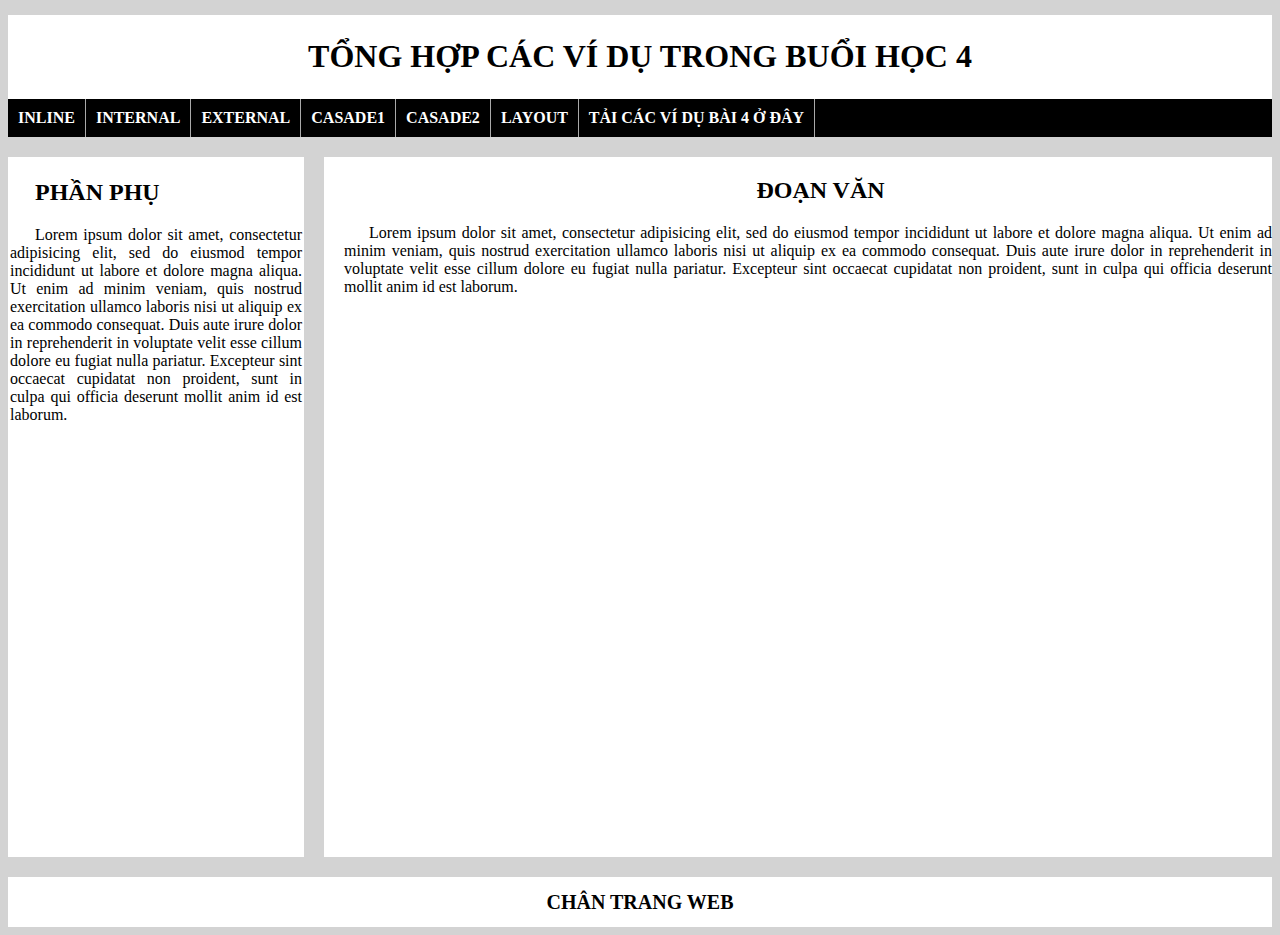
<file: index.html>
<!DOCTYPE html>
<html>
<head>
    <meta charset="utf-8">
    <meta name="viewport" content="width=device-width, initial-scale=1">
    <title>Home Page</title>
    <link rel="stylesheet" type="text/css" href="css/styleme.css">
    <!-- <style type="text/css">
        *{
            margin: 0;
        }
        body {
            background-color: whitesmoke;
        }
        header{
            text-align: center;
            margin-top: 15px;
        }
        nav{
            margin-top: 20px;
            width: 100%;
        }
        ul{
            background-color: lightgray;
            border: 2px solid lightslategray;
            list-style-type: none;
            overflow: auto;
            margin: 0;
            padding: 0;
        }
        li{
            float: left;
            border-right: 2px solid darkgray;
        }
        a{
            /*border: 2px solid red;*/
            display: block;
            text-decoration: none;
            padding: 10px;
            color: darkgreen;
            font-weight: bold;
        }
        a:hover{
            background-color: gray;
            color: white;
        }
        section{
            margin: 15px;
        }
        section h2{
            text-align: center;
        }
    </style> -->
</head>
<body>
    <header>
        <h1>TỔNG HỢP CÁC VÍ DỤ TRONG BUỔI HỌC 4</h1>
    </header>
    <nav>
        <ul>
            <li><a href="CSS-Inline.html">INLINE</a></li>
            <li><a href="CSS-Internal.html">INTERNAL</a></li>
            <li><a href="CSS-External.html">EXTERNAL</a></li>
            <li><a href="CSS-Cascade.1.html">CASADE1</a></li>
            <li><a href="CSS-Cascade.2.html">CASADE2</a></li>
            <li><a href="index.html">LAYOUT</a></li>
            <li><a href="https://github.com/q5nguyenn/Lab04/raw/f78cebfb37297a750268e256ceba2c502fa835ad/Lab04.zip">TẢI CÁC VÍ DỤ BÀI 4 Ở ĐÂY</a></li>
        </ul>
    </nav>
    <div style="clear: both;"></div>
    <main style="height: 700px;">
        <aside>
            <div>
                <h2>PHẦN PHỤ</h2>
                <p>Lorem ipsum dolor sit amet, consectetur adipisicing elit, sed do eiusmod
                tempor incididunt ut labore et dolore magna aliqua. Ut enim ad minim veniam,
                quis nostrud exercitation ullamco laboris nisi ut aliquip ex ea commodo
                consequat. Duis aute irure dolor in reprehenderit in voluptate velit esse
                cillum dolore eu fugiat nulla pariatur. Excepteur sint occaecat cupidatat non
                proident, sunt in culpa qui officia deserunt mollit anim id est laborum.</p>
            </div> 
        </aside>
        <section>
            <h2>ĐOẠN VĂN</h2>
            <p>Lorem ipsum dolor sit amet, consectetur adipisicing elit, sed do eiusmod
            tempor incididunt ut labore et dolore magna aliqua. Ut enim ad minim veniam,
            quis nostrud exercitation ullamco laboris nisi ut aliquip ex ea commodo
            consequat. Duis aute irure dolor in reprehenderit in voluptate velit esse
            cillum dolore eu fugiat nulla pariatur. Excepteur sint occaecat cupidatat non
            proident, sunt in culpa qui officia deserunt mollit anim id est laborum.</p>
        </section>
    </main>
    <footer>CHÂN TRANG WEB</footer>
</body>
</html>
</file>
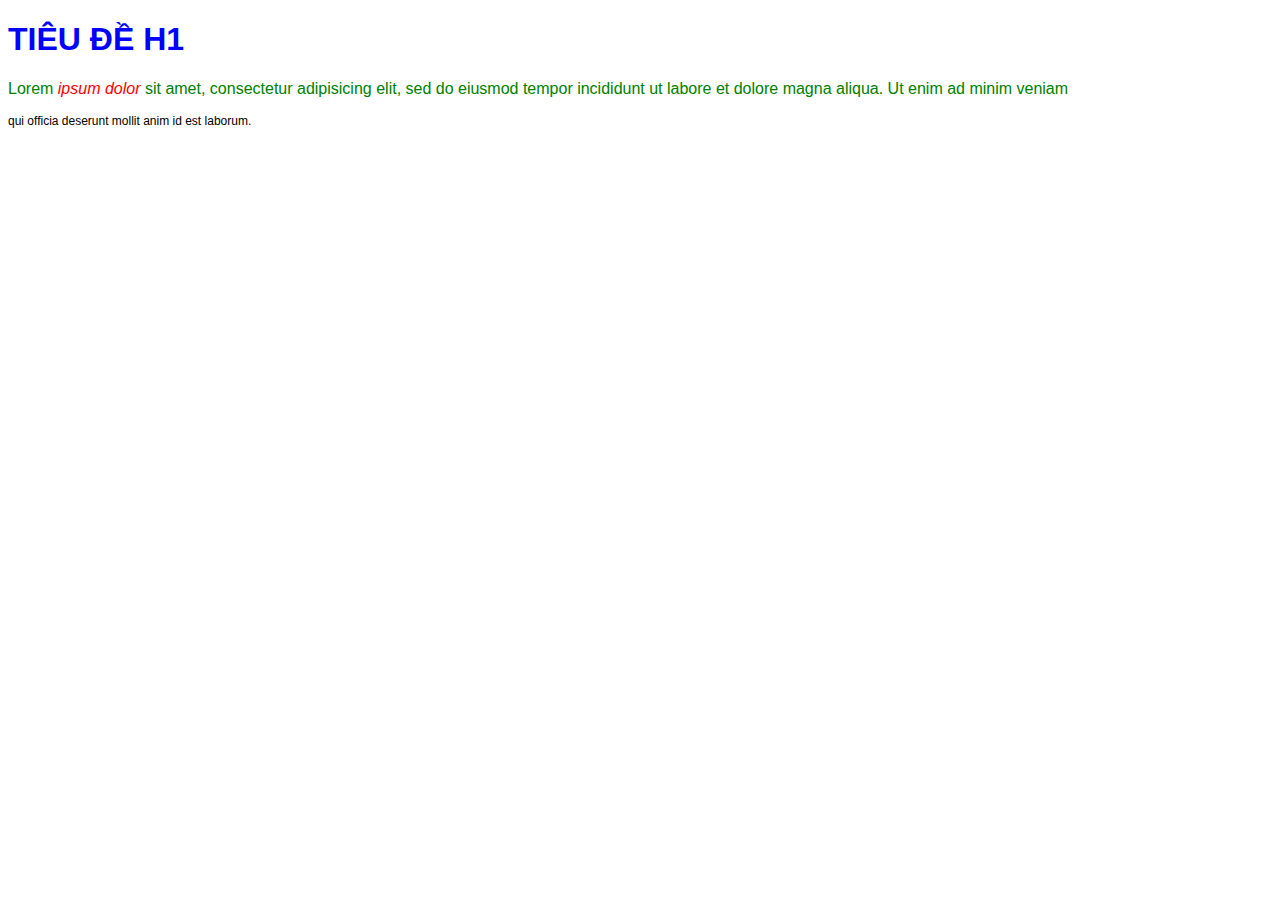
<file: CSS-Cascade.1.html>
<!DOCTYPE html>
<html>
<head>
    <meta charset="utf-8">
    <meta name="viewport" content="width=device-width, initial-scale=1">
    <title>CSS Cascade EX1</title>
    <style type="text/css">
        *{
            font-family: arial, Verdanra, sans-serif;
        }
        h1{
            color: blue;
        }
        i{
            color: green;
        }
        i{
            color: red;
        }
        b{
            color: pink;
        }
        p b{
            color: blue;
        }
        p#intro{
            color: green;
            font-size: 100%;
        }
        p{
            font-size: 75%;
        }
    </style>
</head>
<body>
    <h1>TIÊU ĐỀ H1</h1>
    <p id="intro">Lorem <i>ipsum dolor</i> sit amet, consectetur adipisicing <b></b>elit, sed do eiusmod
    tempor incididunt ut labore et dolore magna aliqua. Ut enim ad minim veniam</p>
    <p>qui officia deserunt mollit anim id est laborum.</p>
</body>
</html>
</file>
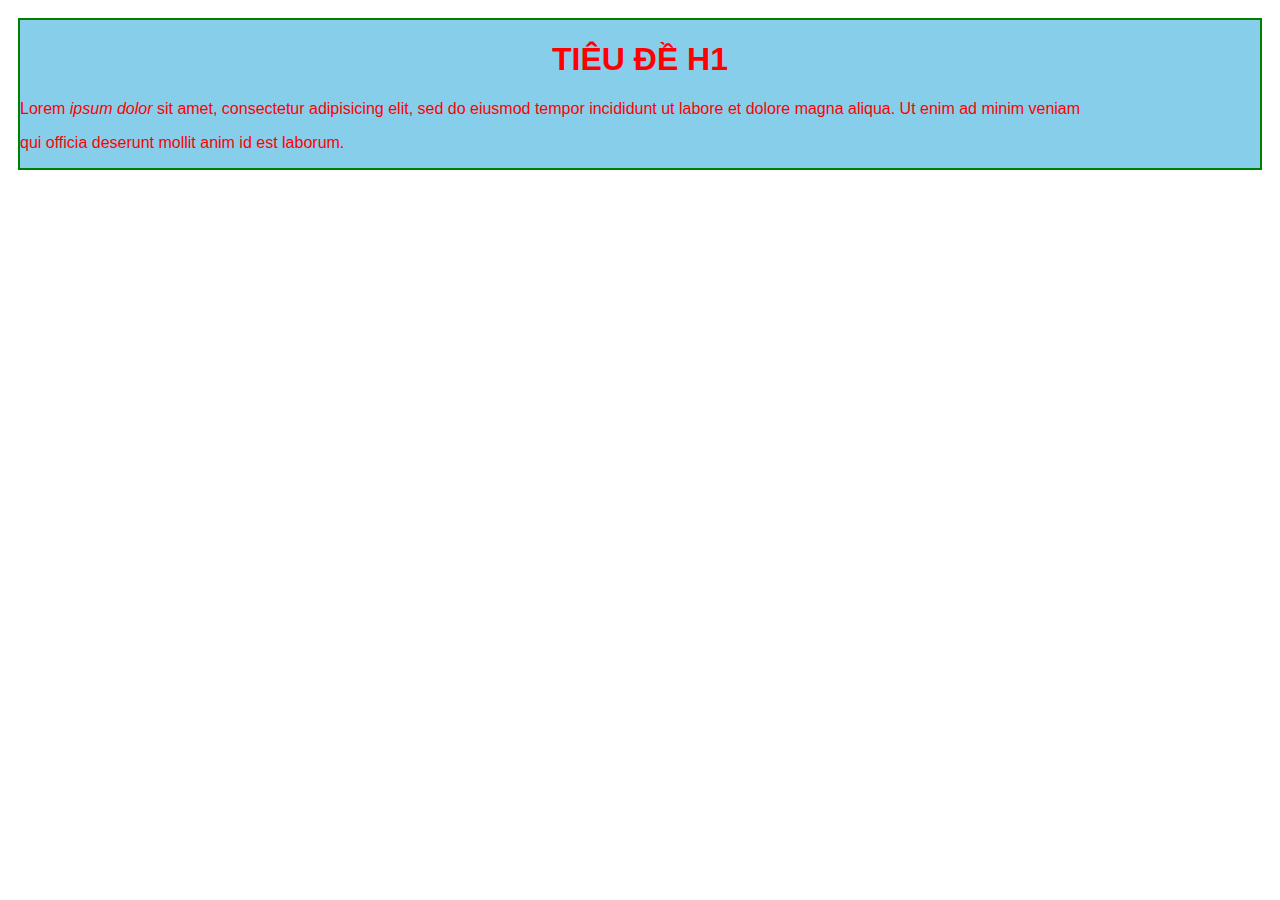
<file: CSS-Cascade.2.html>
<!DOCTYPE html>
<html>
<head>
    <meta charset="utf-8">
    <meta name="viewport" content="width=device-width, initial-scale=1">
    <title>CSS Casade EX2</title>
    <style type="text/css">
        body {
            font-family: arial, verdana, sans-serif;
            color: red;
            padding: 10px;
        }
        .page {
            border: 2px solid green;
            background-color: skyblue;
        }

    </style>
</head>
<body>
    <div class="page">
        <h1 style="text-align: center;">TIÊU ĐỀ H1</h1>
        <p id="intro">Lorem <i>ipsum dolor</i> sit amet, consectetur adipisicing <b></b>elit, sed do eiusmod
    tempor incididunt ut labore et dolore magna aliqua. Ut enim ad minim veniam</p>
        <p>qui officia deserunt mollit anim id est laborum.</p>
    </div>
</body>
</html>
</file>
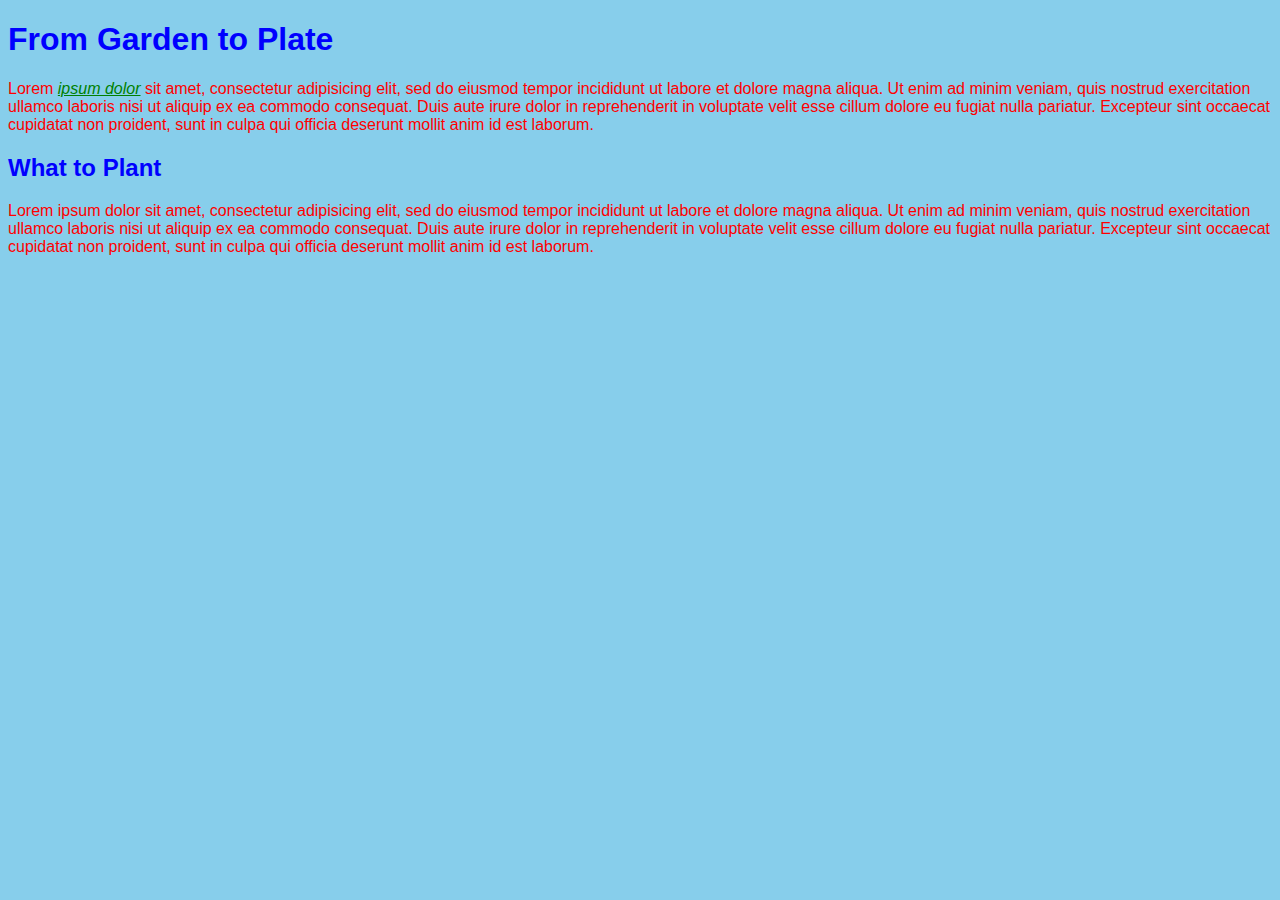
<file: CSS-External.html>
<!DOCTYPE html>
<html>
<head>
    <meta charset="utf-8">
    <meta name="viewport" content="width=device-width, initial-scale=1">
    <link rel="stylesheet" type="text/css" href="css/style.css">
    <title>CSS External</title>
</head>
<body>
    <h1>From Garden to Plate</h1>
    <p>Lorem <i>ipsum dolor</i> sit amet, consectetur adipisicing elit, sed do eiusmod
    tempor incididunt ut labore et dolore magna aliqua. Ut enim ad minim veniam,
    quis nostrud exercitation ullamco laboris nisi ut aliquip ex ea commodo
    consequat. Duis aute irure dolor in reprehenderit in voluptate velit esse
    cillum dolore eu fugiat nulla pariatur. Excepteur sint occaecat cupidatat non
    proident, sunt in culpa qui officia deserunt mollit anim id est laborum.
    <h2>What to Plant</h2>
    <p>Lorem ipsum dolor sit amet, consectetur adipisicing elit, sed do eiusmod
    tempor incididunt ut labore et dolore magna aliqua. Ut enim ad minim veniam,
    quis nostrud exercitation ullamco laboris nisi ut aliquip ex ea commodo
    consequat. Duis aute irure dolor in reprehenderit in voluptate velit esse
    cillum dolore eu fugiat nulla pariatur. Excepteur sint occaecat cupidatat non
    proident, sunt in culpa qui officia deserunt mollit anim id est laborum.</p>
    
</body>
</html>
</file>
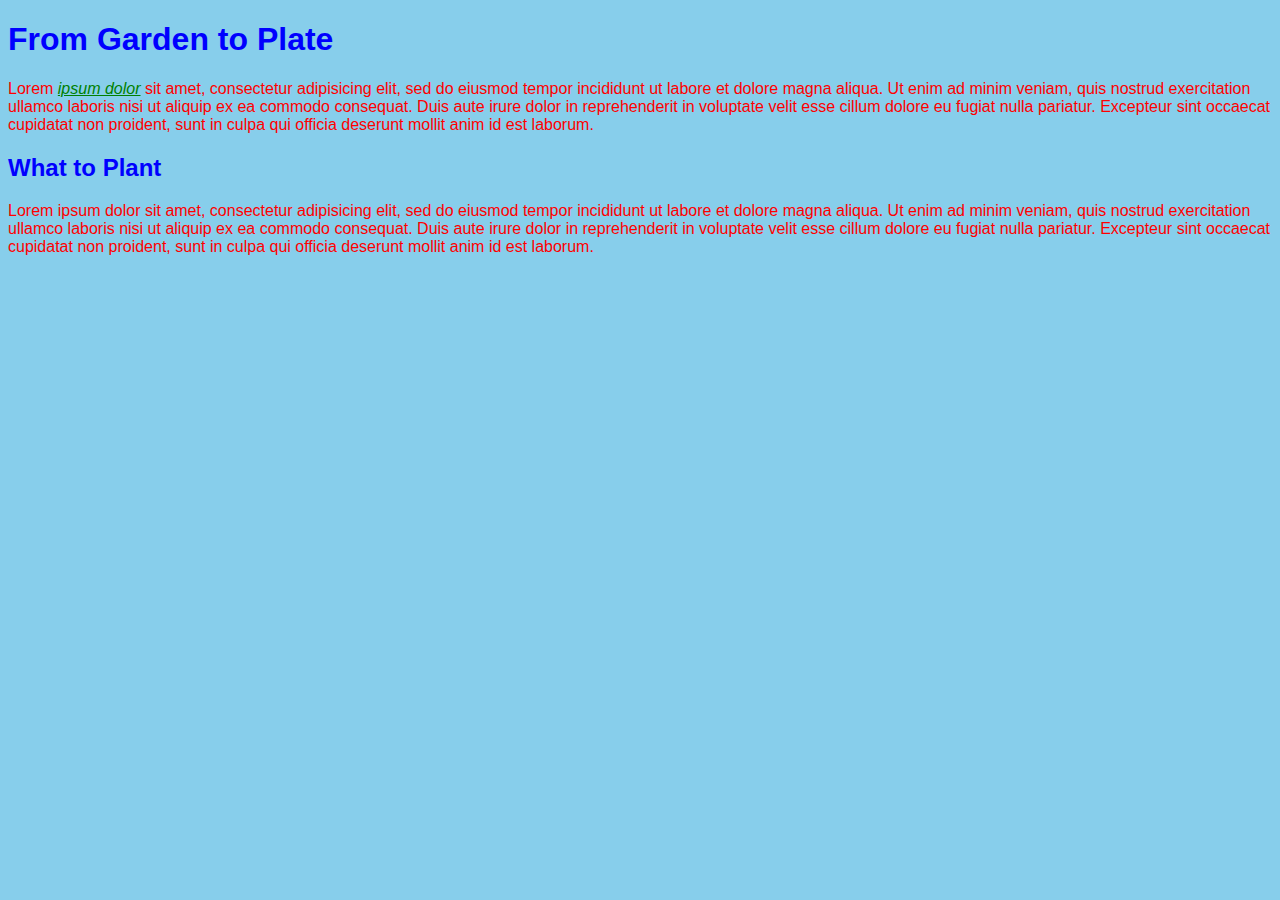
<file: CSS-Inline.html>
<!DOCTYPE html>
<html>
<head>
    <meta charset="utf-8">
    <meta name="viewport" content="width=device-width, initial-scale=1">
    <title>CSS Inline</title>
</head>
<body style="background-color: skyblue; font-family: fantasy, tahoma, sans-serif;">
    <h1 style="color: blue;">From Garden to Plate</h1>
    <p style="color: red">Lorem <i style="color: green; text-decoration: underline;">ipsum dolor</i> sit amet, consectetur adipisicing elit, sed do eiusmod
    tempor incididunt ut labore et dolore magna aliqua. Ut enim ad minim veniam,
    quis nostrud exercitation ullamco laboris nisi ut aliquip ex ea commodo
    consequat. Duis aute irure dolor in reprehenderit in voluptate velit esse
    cillum dolore eu fugiat nulla pariatur. Excepteur sint occaecat cupidatat non
    proident, sunt in culpa qui officia deserunt mollit anim id est laborum.
    <h2 style="color:blue;">What to Plant</h2>
    <p style="color: red">Lorem ipsum dolor sit amet, consectetur adipisicing elit, sed do eiusmod
    tempor incididunt ut labore et dolore magna aliqua. Ut enim ad minim veniam,
    quis nostrud exercitation ullamco laboris nisi ut aliquip ex ea commodo
    consequat. Duis aute irure dolor in reprehenderit in voluptate velit esse
    cillum dolore eu fugiat nulla pariatur. Excepteur sint occaecat cupidatat non
    proident, sunt in culpa qui officia deserunt mollit anim id est laborum.</p>
    
</body>
</html>
</file>
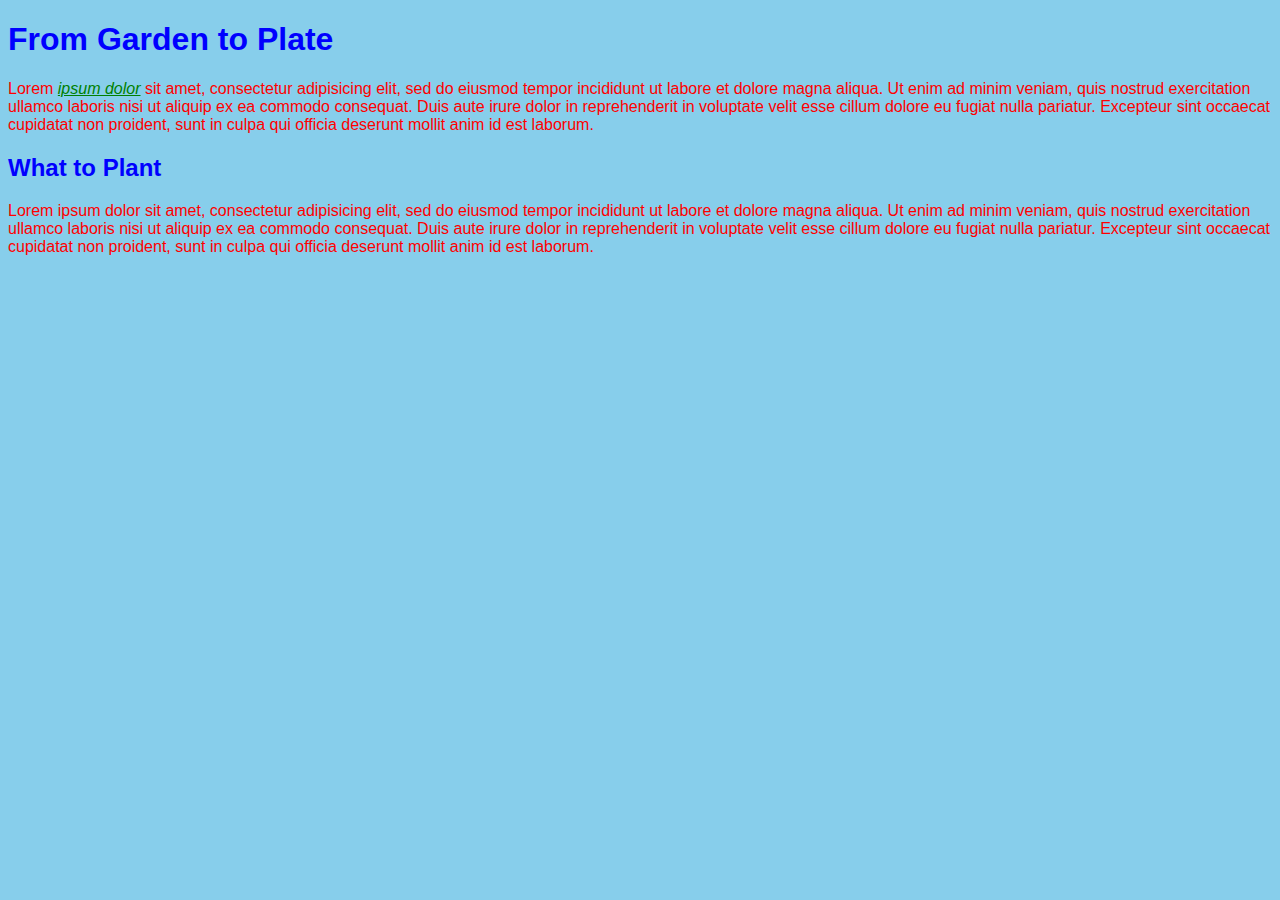
<file: CSS-Internal.html>
<!DOCTYPE html>
<html>
<head>
    <meta charset="utf-8">
    <meta name="viewport" content="width=device-width, initial-scale=1">
    <title>CSS Internal</title>
    <style type="text/css">
        body {
            background-color: skyblue;
            font-family: fantasy, tahoma, sans-serif;
        }
        h1, h2 {
            color: blue;
        }
        p{
            color: red;
        }
        i {
            color: green;
            text-decoration: underline;
        }
    </style>
</head>
<body>
    <h1>From Garden to Plate</h1>
    <p>Lorem <i>ipsum dolor</i> sit amet, consectetur adipisicing elit, sed do eiusmod
    tempor incididunt ut labore et dolore magna aliqua. Ut enim ad minim veniam,
    quis nostrud exercitation ullamco laboris nisi ut aliquip ex ea commodo
    consequat. Duis aute irure dolor in reprehenderit in voluptate velit esse
    cillum dolore eu fugiat nulla pariatur. Excepteur sint occaecat cupidatat non
    proident, sunt in culpa qui officia deserunt mollit anim id est laborum.
    <h2>What to Plant</h2>
    <p>Lorem ipsum dolor sit amet, consectetur adipisicing elit, sed do eiusmod
    tempor incididunt ut labore et dolore magna aliqua. Ut enim ad minim veniam,
    quis nostrud exercitation ullamco laboris nisi ut aliquip ex ea commodo
    consequat. Duis aute irure dolor in reprehenderit in voluptate velit esse
    cillum dolore eu fugiat nulla pariatur. Excepteur sint occaecat cupidatat non
    proident, sunt in culpa qui officia deserunt mollit anim id est laborum.</p>
    
</body>
</html>
</file>
<file: css/styleme.css>
*{
        box-sizing: border-box;
    }
    body {
        background-color: lightgray;
    }
    header{
        text-align: center;
        margin-top: 15px;
        background-color: white;
        border: 2px solid white;
    }
    nav{
        width: 100%;
    }
    ul{
        background-color: black;
        /*border: 2px solid lightslategray;*/
        list-style-type: none;
        overflow: auto;
        margin: 0;
        padding: 0;
    }
    li{
        float: left;
        border-right: 1px solid darkgray;
    }
    a{
        /*border: 2px solid red;*/
        display: block;
        text-decoration: none;
        padding: 10px;
        color: white;
        font-weight: bold;
    }
    a:hover{
        background-color: gray;
        color: white;
    }
    main{
        width: 100%;
        /*border: 2px solid red;*/
        margin-top: 20px;
    }
    aside{
        /*border: 2px solid red;*/
        text-align: justify;
        text-indent: 25px;
        float: left;
        width: 25%;   
    }
    aside div{
        border: 2px solid  white;
        background-color: white;
        height: 700px;
        margin-right: 20px;
    }
    section{
        /*border: 2px solid blue;*/
        text-align: justify;
        text-indent: 25px;
        float: right;
        display: inline-block;
        width: 75%;
        padding-left: 20px;
        height: 700px;
        background-color: white;
        display: inline-block;
    }
    section h2{
        text-align: center;
    }
    footer{
        margin-top: 20px;
        background-color: white;
        text-align: center;
        height: 50px;
        font-size: 20px;
        line-height: 50px;
        font-weight: bold;
    }
</file>
<file: css/style.css>
body {
    background-color: skyblue;
    font-family: fantasy, tahoma, sans-serif;
}
h1, h2 {
    color: blue;
}
p{
    color: red;
}
i{
    color: green;
    text-decoration: underline;
}
</file>
